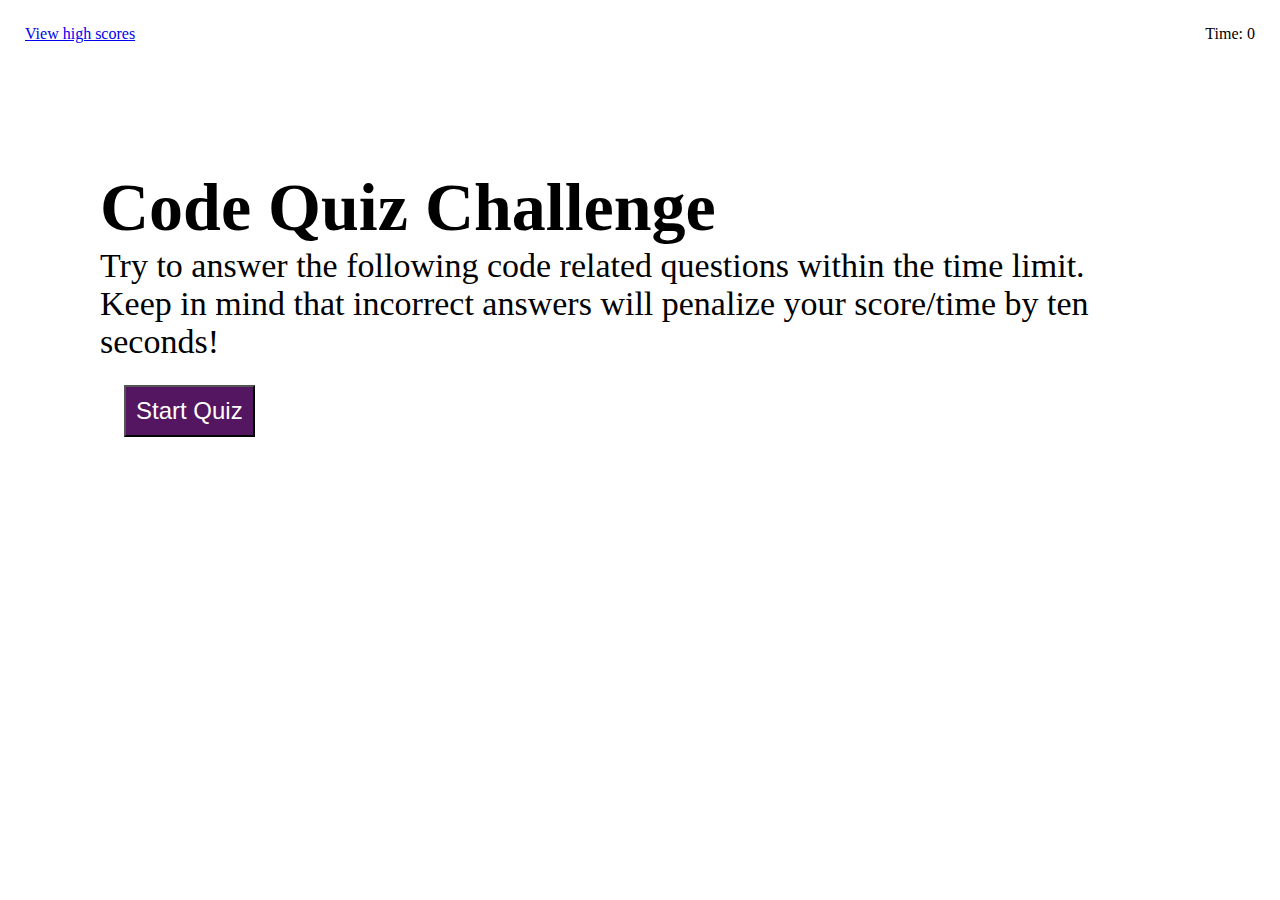
<file: index.html>
<!DOCTYPE html>
<html lang="en">

<head>
  <meta charset="UTF-8">
  <meta name="viewport" content="width=device-width, initial-scale=1.0">
  <meta http-equiv="X-UA-Compatible" content="ie=edge">
  <title>Code Quiz</title>
  <link rel="stylesheet" href="./assets/css/style.css">
</head>

<body>

  <header>
    <a href="./highScore.html">View high scores</a>
    <p id ="timer-parent-zone">Time: <span id="timer-zone">0</span></p>
  </header>

  <main class="page-content" id="page-content">
    <section id="begin-section">
      <h1>Code Quiz Challenge</h1>
      <p>Try to answer the following code related questions within the time limit.</br>Keep in mind that incorrect answers will penalize your score/time by ten seconds!</p>
      <button id="start-quiz">Start Quiz</button>
    </section>
  </main>

  <script src="./assets/js/script.js"></script>

</body>

</html>
</file>
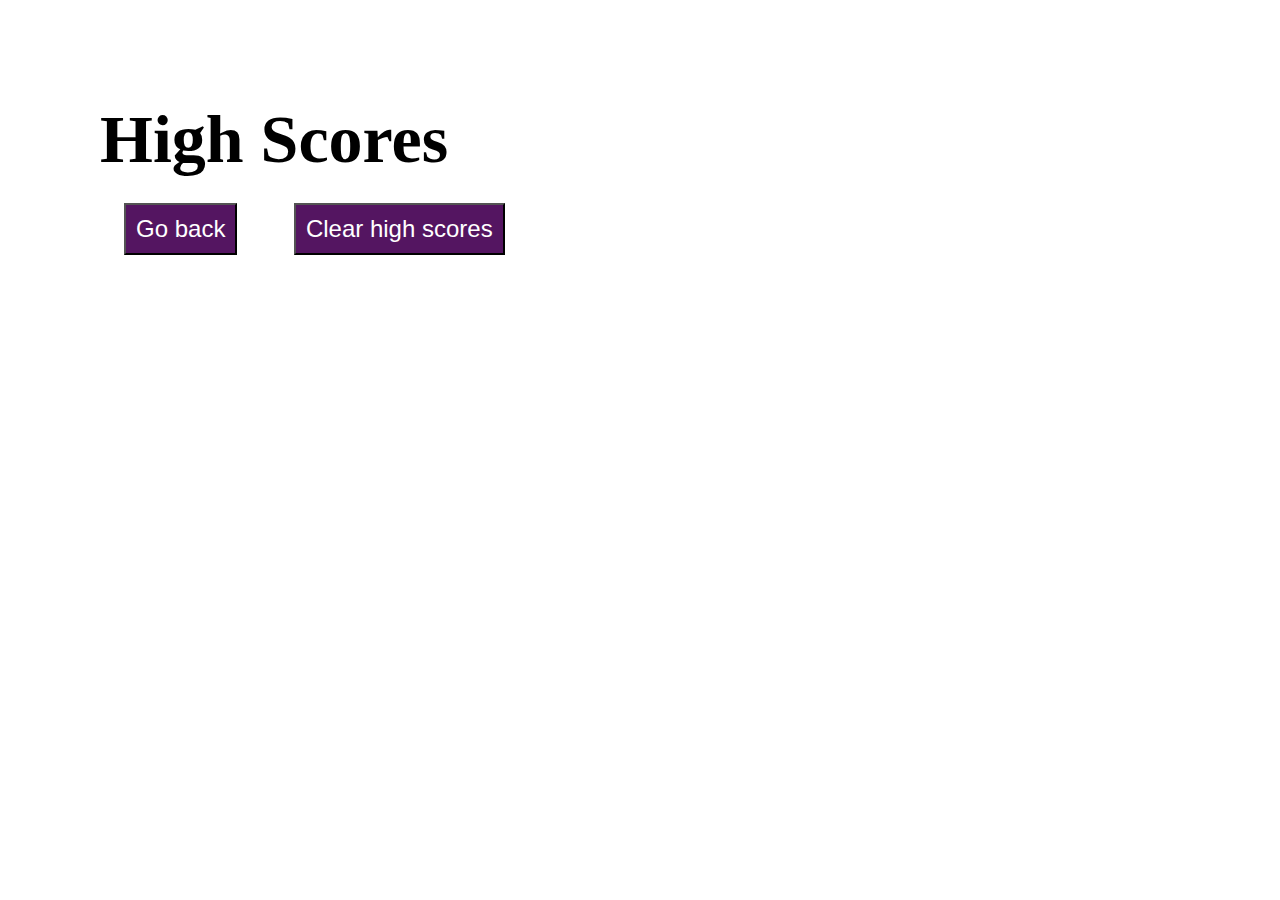
<file: highScore.html>
<!DOCTYPE html>
<html lang="en">

<head>
  <meta charset="UTF-8">
  <meta name="viewport" content="width=device-width, initial-scale=1.0">
  <meta http-equiv="X-UA-Compatible" content="ie=edge">
  <title>Code Quiz</title>
  <link rel="stylesheet" href="./assets/css/style.css">
</head>

<body>

  <main class="page-content" id="page-content">
    <section id="high-score">
      <h1>High Scores</h1>
      <p id="high-scores-zone"> </p>
      <button onclick="window.location.href='./index.html'">Go back</button>
      <button id="clear-scores">Clear high scores</button>
    </section>
  </main>

  <script src="./assets/js/script2.js"></script>

</body>

</html>
</file>
<file: assets/css/style.css>
* {
  box-sizing: border-box;
  margin: 0;
  padding: 0;
}
  /* header */
  header {
    display: flex;
    flex-wrap: wrap;
    justify-content: space-between;
    padding: 25px 25px;
  }

  header a{
    text-align: left;
  }

  header p .timer-parent-zone {
    text-align: right;
  }

  /* main */
  .page-content {
    padding: 100px 100px;
    font-size: 34px;
  }
  .page-content h1 {
    font-weight: bold;
  }
  .begin-section {
    text-align: center;
  }
  .question-zone {
    text-align: left;
  }
  .answers {
    display: flex;
    flex-wrap: wrap;
  }
  .answers button {
    justify-content: left;
  }
  .page-content .answer-zone {
    text-align: left;
  }
  button {
    padding: 10px;
    margin: 24px;
    cursor: pointer;
    font-size: 24px;
    background-color: #541561;
    color: white;
  }
  button:hover {
    background-color: #ac50be;
  }
</file>
